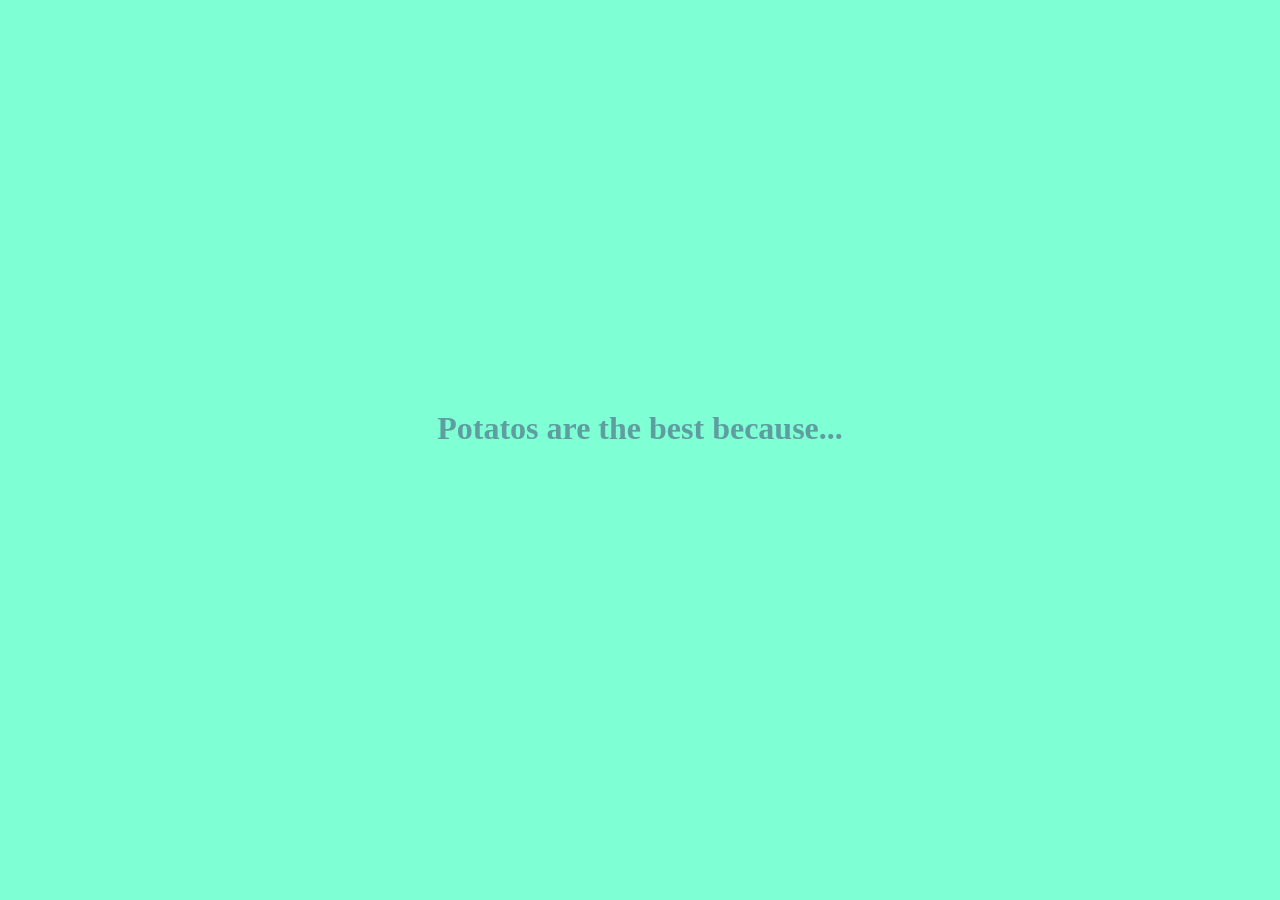
<file: potato.html>
<!doctype html>
<html>
	<head>
		<link rel="stylesheet" href="style.css" />
		<title>potatoes are highly versatile</title>
	</head>
	<link rel="icon" type="image/x-icon" href="https://pngtree.com/so/potatoe-icon">
	<body>
		<h1>Potatos are the best because...</h1> 
	</body>
<h1 Potatos are highly versatile, allowing the eater to cook them in various different ways, depending on what they want. 
You can bake the potato, fried it, mash it, turn it into fries, stew it, or even just eat it raw (if you really have to)></h1>
</html>
</file>
<file: style.css>
body {
	font-family: system-ui, sans-serif;
	background-color: aquamarine;
	color: cadetblue;
	display: grid;
	place-content: center;
	min-height: 100vh;
	margin: 0;
	text-align: center;
	font-family: "Imperial Script", cursive;
}
button {
	padding: 0.6rem 1.2rem;
	font-size: 1rem;
	border-radius: 8px;
	border: 0;
	background: #ec3750;
	color: white;
	cursor: pointer;
}
</file>
